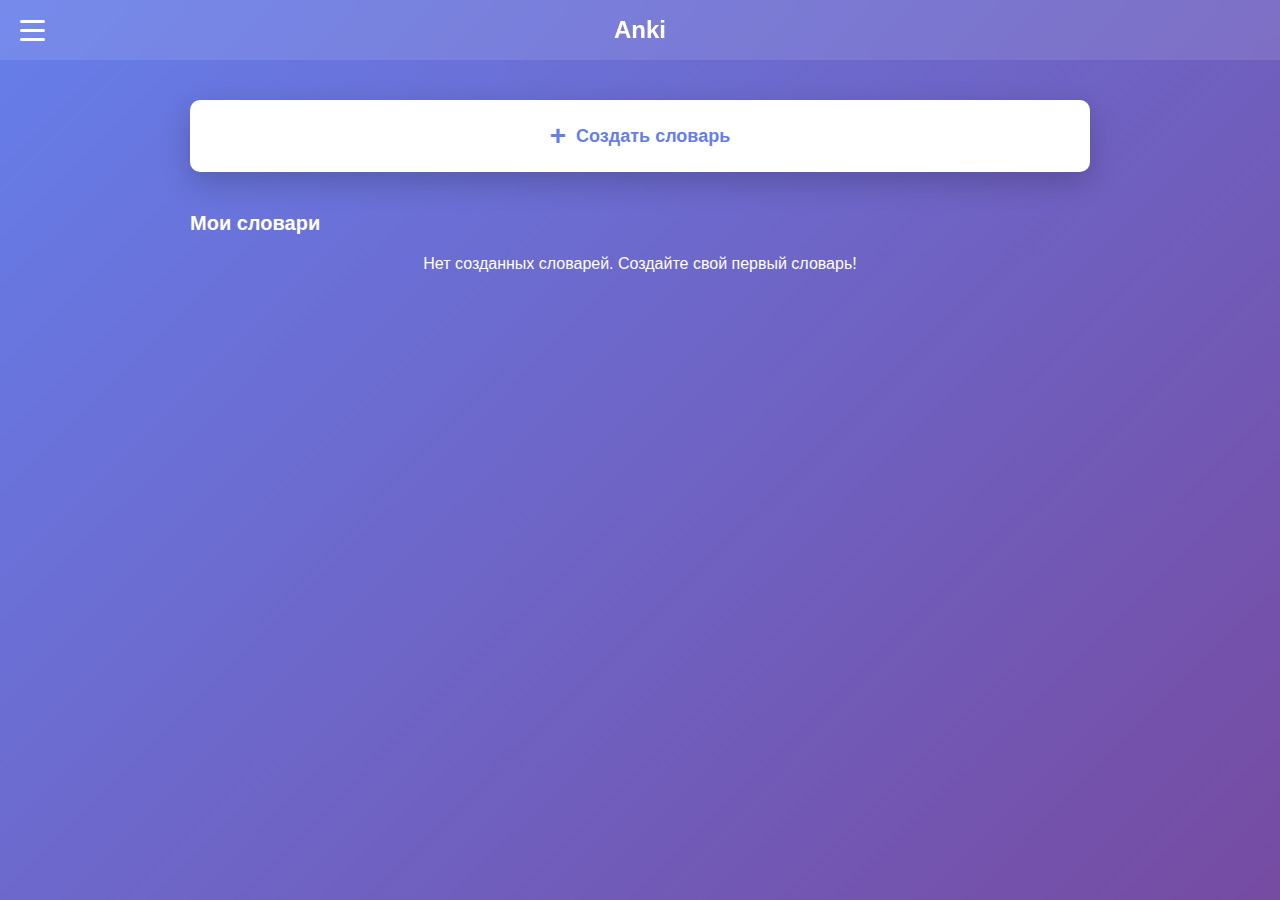
<file: index.html>
<!doctype html>
<html lang="ru">
<head>
  <meta charset="utf-8">
  <meta name="viewport" content="width=device-width,initial-scale=1">
  <title>Anki — перенаправление</title>
  <meta http-equiv="refresh" content="0;url=./init.html">
  <script>window.location.href='./init.html';</script>
</head>
<body>
  Если вы не перенаправлены автоматически, <a href="./init.html">нажмите здесь</a>.
</body>
</html>
</file>
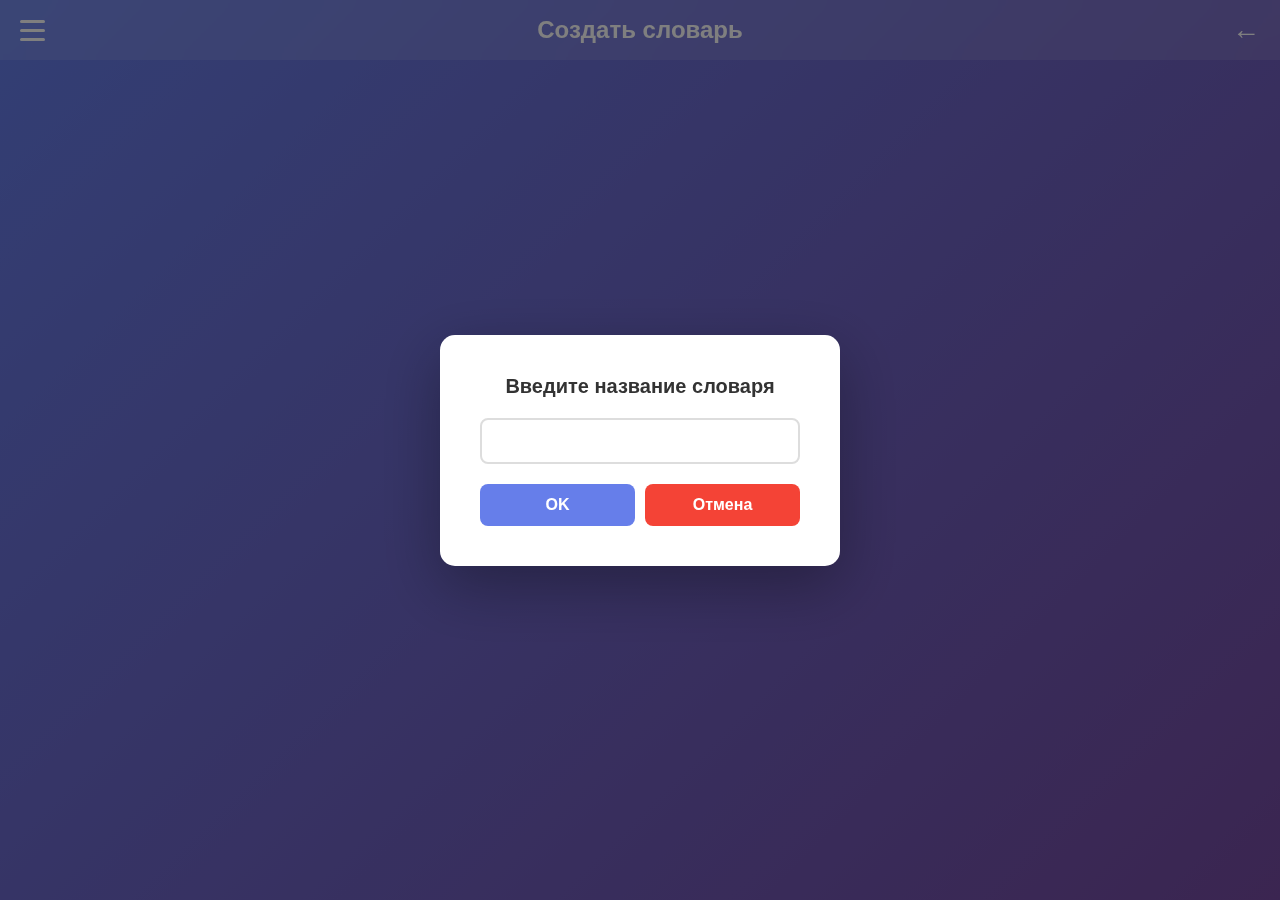
<file: create_book.html>
<!DOCTYPE html>
<html lang="ru">
<head>
    <meta charset="UTF-8">
    <meta name="viewport" content="width=device-width, initial-scale=1.0">
    <meta name="theme-color" content="#667eea">
    <title>Создать словарь</title>
    <link rel="stylesheet" href="create_book.css">
</head>
<body>
    <header class="header">
        <div class="hamburger" id="hamburger">
            <span></span>
            <span></span>
            <span></span>
        </div>
        <div class="menu" id="menu">
            <button class="menu-item" id="installBtn">📥 Установить приложение</button>
        </div>
        <h1 class="header-title">Создать словарь</h1>
        <a href="init.html" class="back-button">←</a>
    </header>

    <!-- Modal для ввода названия словаря -->
    <div class="modal active" id="nameModal">
        <div class="modal-content">
            <h2>Введите название словаря</h2>
            <input type="text" id="bookName" class="input-field">
            <div class="modal-buttons">
                <button class="btn-ok" id="btnConfirmName">OK</button>
                <button class="btn-cancel-modal" id="btnCancelModal">Отмена</button>
            </div>
        </div>
    </div>

    <!-- Основной контент добавления слов -->
    <div class="main-container" id="mainContent" style="display: none;">
        <div class="content">
            <div class="book-title" id="displayBookName"></div>
            
            <div class="words-container" id="wordsContainer">
                <div class="word-pair">
                    <div class="word-field">
                        <label>Лицевая сторона</label>
                        <input type="text" class="word-input front-side">
                    </div>
                    <div class="word-field">
                        <label>Обратная сторона</label>
                        <input type="text" class="word-input back-side">
                    </div>
                </div>
            </div>

            <button class="btn-add-more" id="btnAddMore">+ Добавить еще слова</button>
            
            <div class="action-buttons">
                <button class="btn-save" id="btnSave">Сохранить словарь</button>
            </div>
        </div>
    </div>

    <script src="create_book.js"></script>
</body>
</html>
</file>
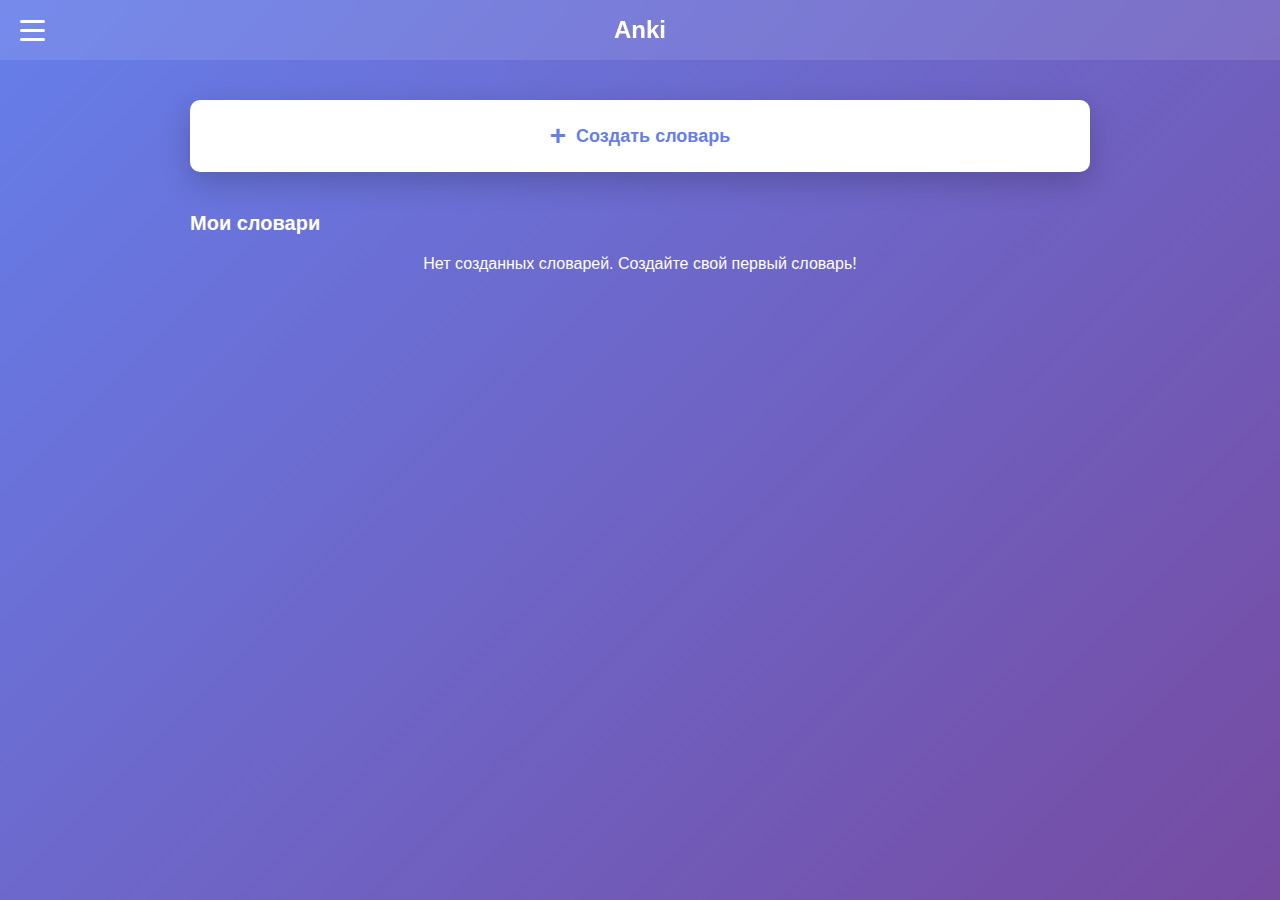
<file: init.html>
<!DOCTYPE html>
<html lang="ru">
<head>
    <meta charset="UTF-8">
    <meta name="viewport" content="width=device-width, initial-scale=1.0">
    <meta name="description" content="Приложение для создания и изучения словарей">
    <meta name="theme-color" content="#667eea">
    <meta name="mobile-web-app-capable" content="yes">
    <meta name="apple-mobile-web-app-status-bar-style" content="black-translucent">
    <meta name="apple-mobile-web-app-title" content="Anki">
    <link rel="apple-touch-icon" href="data:image/svg+xml,<svg xmlns='http://www.w3.org/2000/svg' viewBox='0 0 192 192'><rect fill='%23667eea' width='192' height='192'/><text x='50%' y='50%' dominant-baseline='middle' text-anchor='middle' font-size='80' font-weight='bold' fill='white' font-family='Arial'>A</text></svg>">
    <link rel="manifest" href="manifest.json">
    <title>Anki - Главная</title>
    <link rel="stylesheet" href="init.css">
</head>
<body>
    <header class="header">
        <div class="hamburger" id="hamburger">
            <span></span>
            <span></span>
            <span></span>
        </div>
        <div class="menu" id="menu">
            <button class="menu-item" id="installBtn">📥 Установить приложение</button>
        </div>
        <h1 class="header-title">Anki</h1>
    </header>

    <div class="main-container">
        <div class="content">
            <button class="btn-create" id="btnCreate">
                <span class="plus-icon">+</span>
                Создать словарь
            </button>

            <div class="cards-list">
                <h2 class="list-title">Мои словари</h2>
                <div class="cards-grid" id="cardsList"></div>
            </div>
        </div>
    </div>

    <script src="init.js"></script>
    <script>
        // Регистрация Service Worker
        if ('serviceWorker' in navigator) {
            navigator.serviceWorker.register('sw.js')
                .then(registration => console.log('Сервис воркер зарегистрирован'))
                .catch(err => console.log('Ошибка регистрации Service Worker:', err));
        }
    </script>
</body>
</html>
</file>
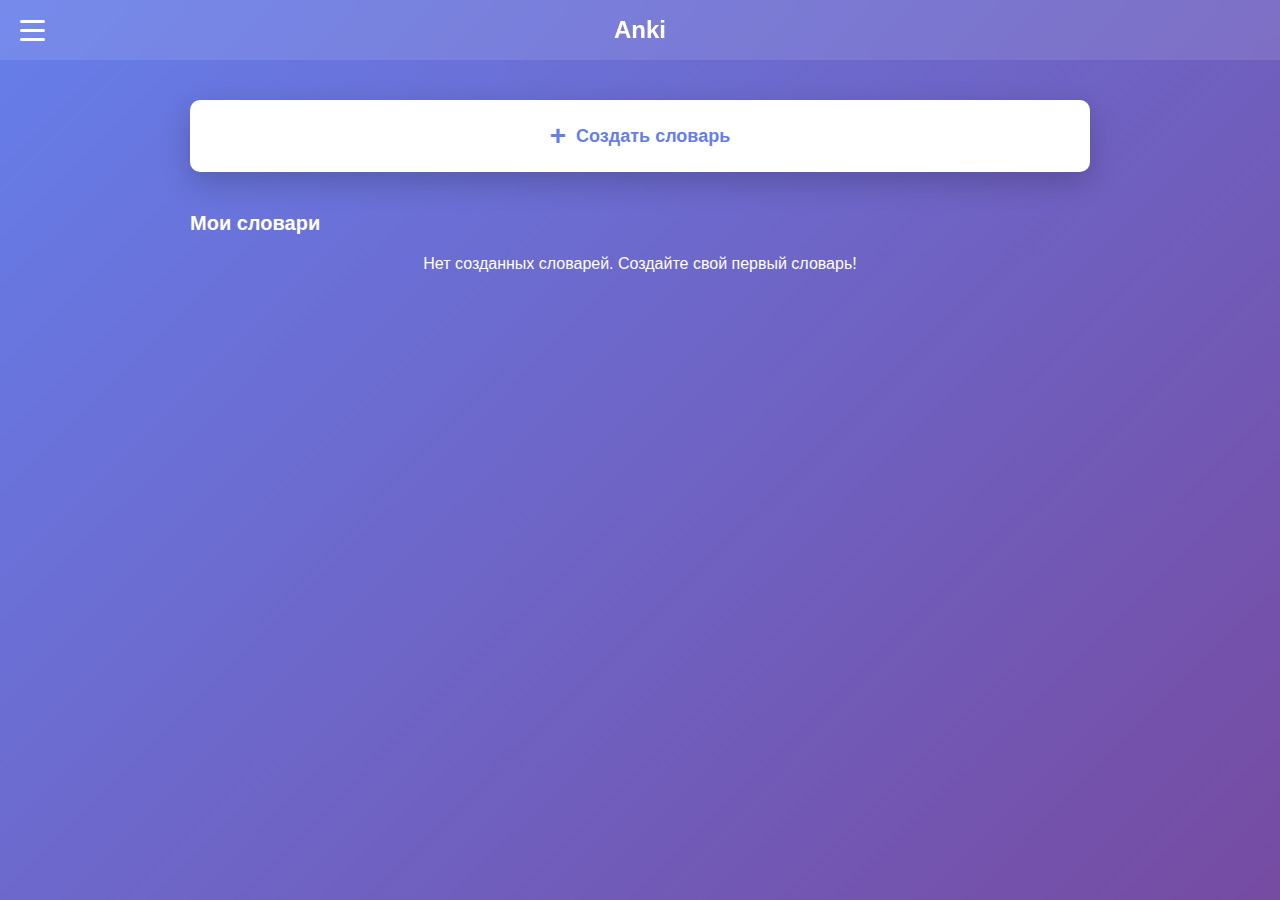
<file: main.html>
<!DOCTYPE html>
<html lang="ru">
<head>
    <meta charset="UTF-8">
    <meta name="viewport" content="width=device-width, initial-scale=1.0">
    <meta name="theme-color" content="#667eea">
    <title>Anki Test</title>
    <link rel="stylesheet" href="main.css">
</head>
<body>
    <header class="header">
        <div class="hamburger" id="hamburger">
            <span></span>
            <span></span>
            <span></span>
        </div>
        <div class="menu" id="menu">
            <button class="menu-item" id="installBtn">📥 Установить приложение</button>
        </div>
        <h1 class="header-title" id="bookTitle"></h1>
        <a href="init.html" class="back-button">←</a>
    </header>
    <div class="container">
        <div class="card" id="card">
            <div class="card-inner">
                <div class="card-front">
                    <p class="card-text" id="frontText"></p>
                </div>
                <div class="card-back">
                    <p class="card-text" id="backText"></p>
                </div>
            </div>
        </div>
        <div class="navigation">
            <button class="nav-btn" id="btnPrev">← Назад</button>
            <p id="wordCounter"></p>
            <button class="nav-btn" id="btnNext">Далее →</button>
        </div>
    </div>
    <script src="main.js"></script>






</body>
</html>
</file>
<file: create_book.css>
* {
    margin: 0;
    padding: 0;
    box-sizing: border-box;
}

body {
    font-family: 'Segoe UI', Tahoma, Geneva, Verdana, sans-serif;
    background: linear-gradient(135deg, #667eea 0%, #764ba2 100%);
    min-height: 100vh;
    display: flex;
    flex-direction: column;
}

.header {
    position: relative;
    width: 100%;
    height: 60px;
    background: rgba(255, 255, 255, 0.1);
    display: flex;
    align-items: center;
    padding: 0 20px;
    backdrop-filter: blur(10px);
    z-index: 100;
}

.hamburger {
    display: flex;
    flex-direction: column;
    cursor: pointer;
    gap: 6px;
}

.hamburger span {
    width: 25px;
    height: 3px;
    background: white;
    border-radius: 3px;
    transition: all 0.3s ease;
}

.hamburger.active span:nth-child(1) {
    transform: rotate(45deg) translate(10px, 10px);
}

.hamburger.active span:nth-child(2) {
    opacity: 0;
}

.hamburger.active span:nth-child(3) {
    transform: rotate(-45deg) translate(7px, -7px);
}

.menu {
    position: absolute;
    top: 60px;
    left: 0;
    background: rgba(255, 255, 255, 0.95);
    border-radius: 0 8px 8px 0;
    padding: 10px 0;
    min-width: 220px;
    box-shadow: 0 5px 15px rgba(0, 0, 0, 0.2);
    display: none;
    flex-direction: column;
    z-index: 99;
}

.menu.active {
    display: flex;
}

.menu-item {
    padding: 12px 20px;
    background: none;
    border: none;
    text-align: left;
    font-size: 14px;
    color: #333;
    cursor: pointer;
    transition: all 0.2s ease;
    font-weight: 500;
}

.menu-item:hover {
    background: rgba(102, 126, 234, 0.1);
    color: #667eea;
}

.menu-item:active {
    background: rgba(102, 126, 234, 0.2);
}

.header-title {
    position: absolute;
    left: 50%;
    transform: translateX(-50%);
    color: white;
    font-size: 24px;
    font-weight: 600;
}

.back-button {
    position: absolute;
    right: 20px;
    color: white;
    font-size: 28px;
    text-decoration: none;
    cursor: pointer;
    transition: all 0.3s ease;
}

.back-button:hover {
    transform: scale(1.2);
}

/* Modal styles */
.modal {
    position: fixed;
    top: 0;
    left: 0;
    width: 100%;
    height: 100%;
    background: rgba(0, 0, 0, 0.5);
    display: none;
    align-items: center;
    justify-content: center;
    z-index: 1000;
}

.modal.active {
    display: flex;
}

.modal-content {
    background: white;
    padding: 40px;
    border-radius: 15px;
    box-shadow: 0 20px 60px rgba(0, 0, 0, 0.3);
    width: 90%;
    max-width: 400px;
    text-align: center;
}

.modal-content h2 {
    color: #333;
    margin-bottom: 20px;
    font-size: 20px;
}

.input-field {
    width: 100%;
    padding: 12px;
    margin-bottom: 20px;
    border: 2px solid #ddd;
    border-radius: 8px;
    font-size: 16px;
    transition: border-color 0.3s ease;
}

.input-field:focus {
    outline: none;
    border-color: #667eea;
}

.btn-ok {
    width: 100%;
    padding: 12px;
    background: #667eea;
    color: white;
    border: none;
    border-radius: 8px;
    font-size: 16px;
    font-weight: 600;
    cursor: pointer;
    transition: all 0.3s ease;
}

.btn-ok:hover {
    background: #764ba2;
    transform: translateY(-2px);
}

.modal-buttons {
    display: grid;
    grid-template-columns: 1fr 1fr;
    gap: 10px;
}

.btn-cancel-modal {
    padding: 12px;
    background: #f44336;
    color: white;
    border: none;
    border-radius: 8px;
    font-size: 16px;
    font-weight: 600;
    cursor: pointer;
    transition: all 0.3s ease;
}

.btn-cancel-modal:hover {
    background: #da190b;
    transform: translateY(-2px);
}

/* Main content styles */
.main-container {
    flex: 1;
    display: flex;
    align-items: flex-start;
    justify-content: center;
    padding: 40px 20px;
}

.content {
    width: 100%;
    max-width: 600px;
}

.book-title {
    color: white;
    font-size: 28px;
    font-weight: 600;
    margin-bottom: 40px;
    text-align: center;
}

.words-container {
    background: white;
    padding: 30px;
    border-radius: 15px;
    box-shadow: 0 10px 40px rgba(0, 0, 0, 0.2);
    margin-bottom: 20px;
}

.word-pair {
    display: grid;
    grid-template-columns: 1fr 1fr;
    gap: 20px;
    margin-bottom: 20px;
    padding-bottom: 20px;
    border-bottom: 1px solid #eee;
}

.word-pair:last-child {
    border-bottom: none;
    margin-bottom: 0;
    padding-bottom: 0;
}

.word-field {
    display: flex;
    flex-direction: column;
}

.word-field label {
    color: #667eea;
    font-weight: 600;
    margin-bottom: 8px;
    font-size: 14px;
}

.word-input {
    padding: 12px;
    border: 2px solid #ddd;
    border-radius: 8px;
    font-size: 16px;
    transition: border-color 0.3s ease;
    font-family: inherit;
}

.word-input:focus {
    outline: none;
    border-color: #667eea;
}

.btn-add-more {
    width: 100%;
    padding: 12px;
    background: #667eea;
    color: white;
    border: none;
    border-radius: 8px;
    font-size: 16px;
    font-weight: 600;
    cursor: pointer;
    margin-bottom: 20px;
    transition: all 0.3s ease;
}

.btn-add-more:hover {
    background: #764ba2;
    transform: translateY(-2px);
}

.action-buttons {
    display: flex;
    gap: 15px;
}

.btn-save {
    padding: 14px;
    background: #4CAF50;
    color: white;
    border: none;
    border-radius: 8px;
    font-size: 16px;
    font-weight: 600;
    cursor: pointer;
    transition: all 0.3s ease;
    flex: 1;
}

@media (max-width: 768px) {
    .word-pair {
        grid-template-columns: 1fr;
    }

    .action-buttons {
        grid-template-columns: 1fr;
    }

    .modal-content {
        padding: 30px 20px;
    }

    .header-title {
        font-size: 18px;
    }
}
</file>
<file: init.css>
* {
    margin: 0;
    padding: 0;
    box-sizing: border-box;
}

body {
    font-family: 'Segoe UI', Tahoma, Geneva, Verdana, sans-serif;
    background: linear-gradient(135deg, #667eea 0%, #764ba2 100%);
    min-height: 100vh;
    display: flex;
    flex-direction: column;
}

.header {
    position: relative;
    width: 100%;
    height: 60px;
    background: rgba(255, 255, 255, 0.1);
    display: flex;
    align-items: center;
    padding: 0 20px;
    backdrop-filter: blur(10px);
    z-index: 100;
}

.hamburger {
    display: flex;
    flex-direction: column;
    cursor: pointer;
    gap: 6px;
}

.hamburger span {
    width: 25px;
    height: 3px;
    background: white;
    border-radius: 3px;
    transition: all 0.3s ease;
}

.hamburger.active span:nth-child(1) {
    transform: rotate(45deg) translate(10px, 10px);
}

.hamburger.active span:nth-child(2) {
    opacity: 0;
}

.hamburger.active span:nth-child(3) {
    transform: rotate(-45deg) translate(7px, -7px);
}

.menu {
    position: absolute;
    top: 60px;
    left: 0;
    background: rgba(255, 255, 255, 0.95);
    border-radius: 0 8px 8px 0;
    padding: 10px 0;
    min-width: 220px;
    box-shadow: 0 5px 15px rgba(0, 0, 0, 0.2);
    display: none;
    flex-direction: column;
    z-index: 99;
}

.menu.active {
    display: flex;
}

.menu-item {
    padding: 12px 20px;
    background: none;
    border: none;
    text-align: left;
    font-size: 14px;
    color: #333;
    cursor: pointer;
    transition: all 0.2s ease;
    font-weight: 500;
}

.menu-item:hover {
    background: rgba(102, 126, 234, 0.1);
    color: #667eea;
}

.menu-item:active {
    background: rgba(102, 126, 234, 0.2);
}

.header-title {
    position: absolute;
    left: 50%;
    transform: translateX(-50%);
    color: white;
    font-size: 24px;
    font-weight: 600;
}

.main-container {
    flex: 1;
    display: flex;
    align-items: flex-start;
    justify-content: center;
    padding: 40px 20px;
}

.content {
    width: 100%;
    max-width: 900px;
}

.btn-create {
    width: 100%;
    padding: 20px;
    margin-bottom: 40px;
    background: white;
    border: none;
    border-radius: 10px;
    font-size: 18px;
    font-weight: 600;
    color: #667eea;
    cursor: pointer;
    box-shadow: 0 10px 30px rgba(0, 0, 0, 0.2);
    transition: all 0.3s ease;
    display: flex;
    align-items: center;
    justify-content: center;
    gap: 10px;
}

.btn-create:hover {
    transform: translateY(-2px);
    box-shadow: 0 15px 40px rgba(0, 0, 0, 0.3);
}

.btn-create:active {
    transform: translateY(0);
}

.plus-icon {
    font-size: 28px;
    font-weight: bold;
}

.list-title {
    color: white;
    font-size: 20px;
    margin-bottom: 20px;
    font-weight: 600;
}

.cards-grid {
    display: grid;
    grid-template-columns: repeat(auto-fill, minmax(280px, 1fr));
    gap: 20px;
}

.card-item {
    background: white;
    padding: 20px;
    border-radius: 10px;
    box-shadow: 0 10px 30px rgba(0, 0, 0, 0.2);
    cursor: pointer;
    transition: all 0.3s ease;
    position: relative;
}

.delete-btn {
    position: absolute;
    top: 10px;
    right: 10px;
    width: 30px;
    height: 30px;
    background: #f44336;
    color: white;
    border: none;
    border-radius: 50%;
    font-size: 18px;
    cursor: pointer;
    display: flex;
    align-items: center;
    justify-content: center;
    transition: all 0.3s ease;
    opacity: 0;
}

.card-item:hover .delete-btn {
    opacity: 1;
}

.delete-btn:hover {
    background: #da190b;
    transform: scale(1.1);
}

.card-content {
    padding-right: 10px;
}

.card-item h3 {
    color: #667eea;
    font-size: 28px;
    margin-bottom: 0;
    font-weight: 700;
}

.card-item p {
    color: #999;
    font-size: 14px;
    margin-bottom: 0;
    line-height: 1.5;
}

@media (max-width: 768px) {
    .header-title {
        font-size: 20px;
    }

    .btn-create {
        font-size: 16px;
        padding: 16px;
    }

    .cards-grid {
        grid-template-columns: 1fr;
    }

    .main-container {
        padding: 20px 15px;
    }
}
</file>
<file: main.css>
* {
    margin: 0;
    padding: 0;
    box-sizing: border-box;
}

body {
    font-family: Arial, sans-serif;
    background: linear-gradient(135deg, #667eea 0%, #764ba2 100%);
    min-height: 100vh;
    display: flex;
    flex-direction: column;
    align-items: center;
    justify-content: center;
}

.header {
    position: absolute;
    top: 0;
    left: 0;
    width: 100%;
    height: 60px;
    background: rgba(255, 255, 255, 0.1);
    display: flex;
    align-items: center;
    padding: 0 20px;
    backdrop-filter: blur(10px);
    z-index: 100;
}

.hamburger {
    display: flex;
    flex-direction: column;
    cursor: pointer;
    gap: 6px;
}

.hamburger span {
    width: 25px;
    height: 3px;
    background: white;
    border-radius: 3px;
    transition: all 0.3s ease;
}

.hamburger.active span:nth-child(1) {
    transform: rotate(45deg) translate(10px, 10px);
}

.hamburger.active span:nth-child(2) {
    opacity: 0;
}

.hamburger.active span:nth-child(3) {
    transform: rotate(-45deg) translate(7px, -7px);
}

.menu {
    position: absolute;
    top: 60px;
    left: 0;
    background: rgba(255, 255, 255, 0.95);
    border-radius: 0 8px 8px 0;
    padding: 10px 0;
    min-width: 220px;
    box-shadow: 0 5px 15px rgba(0, 0, 0, 0.2);
    display: none;
    flex-direction: column;
    z-index: 99;
}

.menu.active {
    display: flex;
}

.menu-item {
    padding: 12px 20px;
    background: none;
    border: none;
    text-align: left;
    font-size: 14px;
    color: #333;
    cursor: pointer;
    transition: all 0.2s ease;
    font-weight: 500;
}

.menu-item:hover {
    background: rgba(102, 126, 234, 0.1);
    color: #667eea;
}

.menu-item:active {
    background: rgba(102, 126, 234, 0.2);
}

.header-title {
    position: absolute;
    left: 50%;
    transform: translateX(-50%);
    color: white;
    font-size: 20px;
    font-weight: 600;
}

.back-button {
    position: absolute;
    right: 20px;
    color: white;
    font-size: 28px;
    text-decoration: none;
    cursor: pointer;
    transition: all 0.3s ease;
}

.back-button:hover {
    transform: scale(1.2);
}

.navigation {
    position: absolute;
    bottom: 30px;
    color: white;
    font-size: 14px;
    background: rgba(255, 255, 255, 0.1);
    padding: 15px 20px;
    border-radius: 8px;
    backdrop-filter: blur(10px);
    display: flex;
    align-items: center;
    gap: 20px;
}

#wordCounter {
    margin: 0;
    min-width: 80px;
    text-align: center;
}

.nav-btn {
    padding: 8px 16px;
    background: rgba(255, 255, 255, 0.2);
    color: white;
    border: 2px solid white;
    border-radius: 6px;
    font-size: 14px;
    font-weight: 600;
    cursor: pointer;
    transition: all 0.3s ease;
}

.nav-btn:hover:not(:disabled) {
    background: rgba(255, 255, 255, 0.3);
    transform: scale(1.05);
}

.nav-btn:disabled {
    opacity: 0.5;
    cursor: not-allowed;
}

.container {
    display: flex;
    align-items: center;
    justify-content: center;
    width: 100%;
    height: 100vh;
    flex: 1;
}

.card {
    width: 400px;
    height: 500px;
    cursor: pointer;
    perspective: 1000px;
}

.card-inner {
    position: relative;
    width: 100%;
    height: 100%;
    transition: transform 0.6s;
    transform-style: preserve-3d;
}

.card.flipped .card-inner {
    transform: rotateY(180deg);
}

.card-front,
.card-back {
    position: absolute;
    width: 100%;
    height: 100%;
    backface-visibility: hidden;
    display: flex;
    align-items: center;
    justify-content: center;
    background: white;
    padding: 60px 80px;
    border-radius: 10px;
    box-shadow: 0 10px 40px rgba(0, 0, 0, 0.2);
    text-align: center;
}

.card-back {
    transform: rotateY(180deg);
}

.card-text {
    font-size: 32px;
    color: #333;
    line-height: 1.6;
}
</file>
